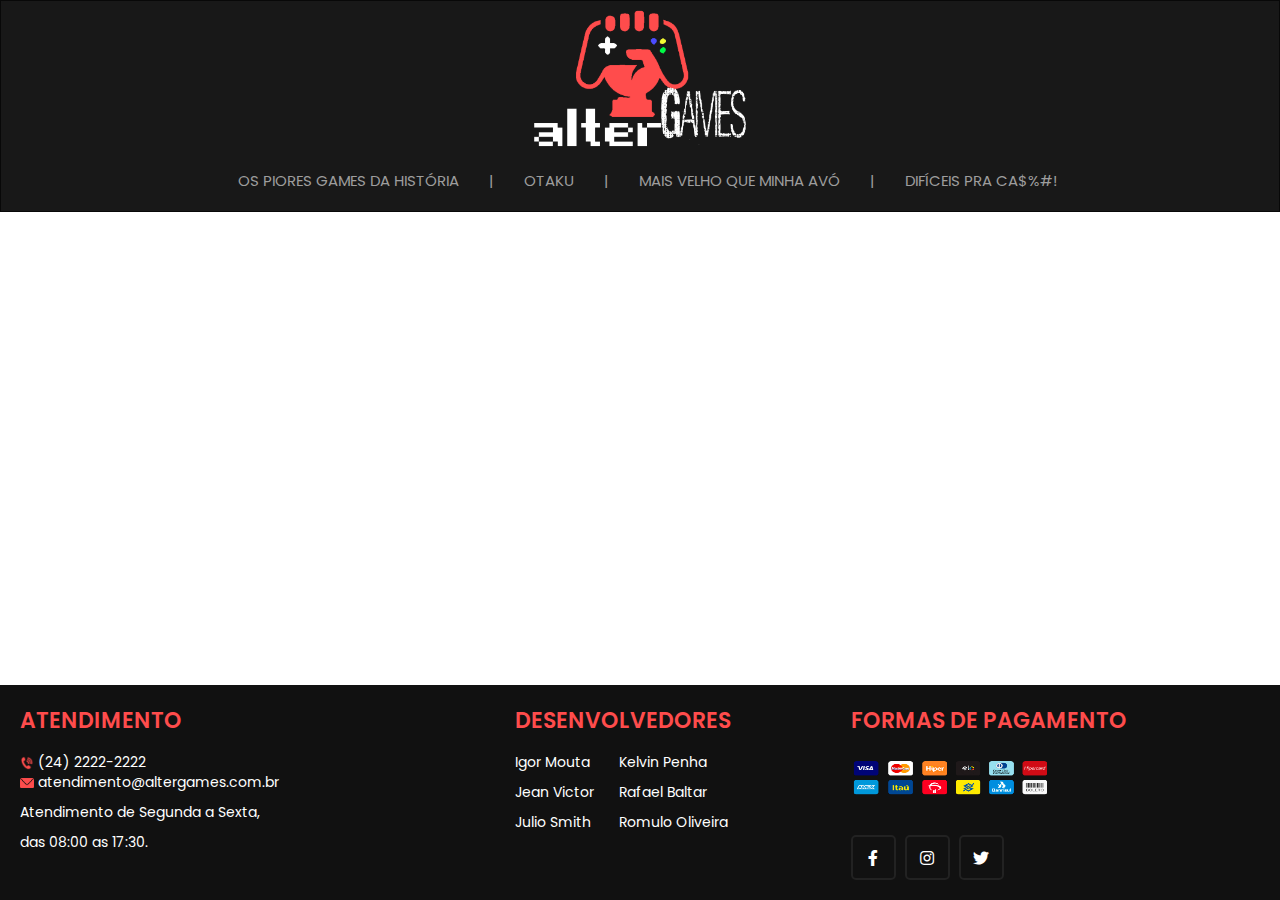
<file: FrontEndTrabalho/index.html>
<!DOCTYPE html>
<html>
<head>
    <meta charset="utf-8">
    <meta http-equiv=”content-type” content="text/html;" />
    <meta http-equiv="X-UA-Compatible" content="IE=edge,chrome=1">
    <meta name="keywords" content="tags, que, eu, quiser, usar, para, os, robos, do, google" />
    <title>AlterGames</title>
    <meta name="description" content="">
    <meta name="viewport" content="width=device-width, initial-scale=1">
    <link rel="stylesheet" href="https://maxcdn.bootstrapcdn.com/bootstrap/3.3.7/css/bootstrap.min.css" />
    <link rel="stylesheet" href="style.css">

    <!-- JAVASCRIPT E JQUERY -->
    <script src="https://code.jquery.com/jquery-3.2.1.slim.min.js"
        integrity="sha384-KJ3o2DKtIkvYIK3UENzmM7KCkRr/rE9/Qpg6aAZGJwFDMVNA/GpGFF93hXpG5KkN"
        crossorigin="anonymous"></script>
    <script src="https://cdnjs.cloudflare.com/ajax/libs/popper.js/1.11.0/umd/popper.min.js"
        integrity="sha384-b/U6ypiBEHpOf/4+1nzFpr53nxSS+GLCkfwBdFNTxtclqqenISfwAzpKaMNFNmj4"
        crossorigin="anonymous"></script>
    <script src="https://maxcdn.bootstrapcdn.com/bootstrap/4.0.0-beta/js/bootstrap.min.js"
        integrity="sha384-h0AbiXch4ZDo7tp9hKZ4TsHbi047NrKGLO3SEJAg45jXxnGIfYzk4Si90RDIqNm1"
        crossorigin="anonymous"></script>
</head>

<body>

    <!-- INÍCIO DO MENU SUPERIOR -->

    <header>
        <nav class="navbar navbar-inverse" style="color: white; background-color: #181818">
            <div class="container">
                <div class="navbar-header">
                    <button type="button" class="navbar-toggle" data-toggle="collapse" data-target="#links-menu">
                        <i class="material-icons">menu</i>
                    </button>
                </div>
                <div class="logoContainer">
                    <img src="./Header-and-Footer/ALTER.png" alt="Logo">
                </div>
                <div class="menu">
                    <nav id="links-menu" class="collapse navbar-collapse">
                        <ul class="nav navbar-nav navbar-right">
                            <li><a href="./pgdh.html">OS PIORES GAMES DA HISTÓRIA</a></li>
                            <li><a class="barra">|</a></li>
                            <li><a href="./otaku.html">OTAKU</a></li>
                            <li><a class="barra">|</a></li>
                            <li><a href="./retro.html">MAIS VELHO QUE MINHA AVÓ</a></li>
                            <li><a class="barra">|</a></li>
                            <li><a href="./dificil.html">DIFÍCEIS PRA CA$%#!</a></li>
                        </ul>
                    </nav>
                </div>
            </div>
        </nav>
    </header>

    <!-- FIM DO MENU SUPERIOR -->










    
    <!DOCTYPE html>
    <html lang="en" dir="ltr">

    <head>
        <meta charset="UTF-8">
        <link rel="stylesheet" href="style.css">
        <meta name="viewport" content="width=device-width, initial-scale=1.0">
        <link rel="stylesheet" href="https://cdnjs.cloudflare.com/ajax/libs/font-awesome/5.15.2/css/all.min.css" />
    </head>
    

    <body>
        <footer>
            <div class="content">
                <div class="left box">
                    <div class="upper">
                        <div class="topic">ATENDIMENTO</div>
                        <img src="./Header-and-Footer/telefone.png" height="14" width="14"> <span>(24) 2222-2222</span> <p>
                        <img src="./Header-and-Footer/email.png" height="10" width="14"> atendimento@altergames.com.br</p>
                        <p>Atendimento de Segunda a Sexta,</p>
                        <p>das 08:00 as 17:30.</p>
                    </div>

                </div>
                <div class="middle box">
                    <div class="topic">DESENVOLVEDORES</div>
                <div class="desenvolvedores">
                    <div class="desenvolvedores2">
                            <p>Igor Mouta</p>
                            <p>Jean Victor</p>
                            <p>Julio Smith</p>
                    </div>
                    <div class="desenvolvedores2">
                            <p>Kelvin Penha</p>
                            <p>Rafael Baltar</p>
                            <p>Romulo Oliveira</p>
                    </div>
                </div>
                </div>
                <div class="right box">
                    <div class="topic">FORMAS DE PAGAMENTO</div>
                    <img src="./Header-and-Footer/pagamento.png" height="53" width="200">
                  
                        <div class="media-icons">

                            <a href="https://www.facebook.com/lojaaltergames"><i class="fab fa-facebook-f"></i></a>
                            <a href="https://www.instagram.com/lojaaltergames"><i class="fab fa-instagram"></i></a>
                            <a href="https://twitter.com/lojaaltergames"><i class="fab fa-twitter"></i></a>
                    
                        </div>
                    </form>
                </div>
            </div>
            </div>
        </footer>
    </body>
    </html>
</body>
</html>
</file>
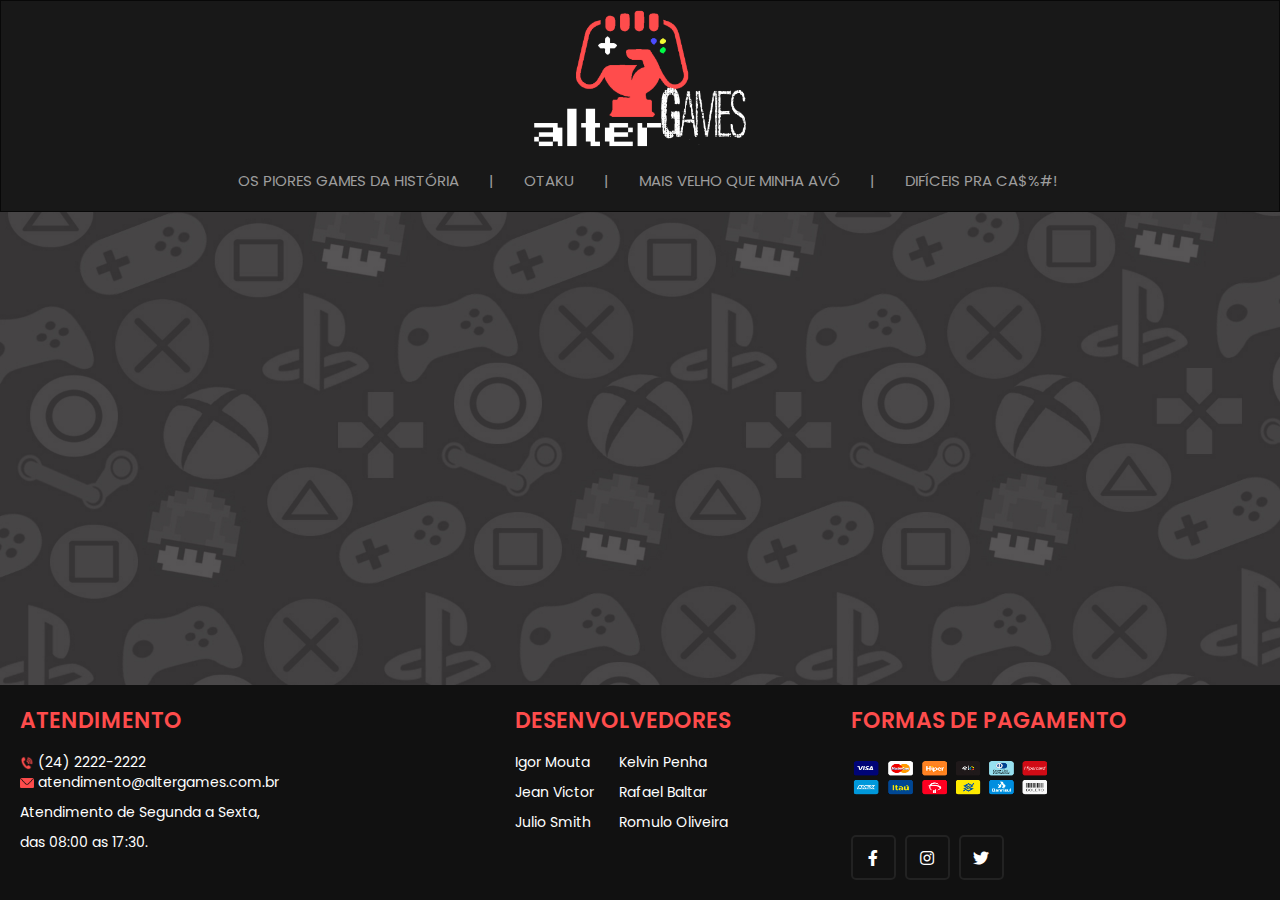
<file: FrontEndTrabalho/Header-and-Footer/index.html>
<!DOCTYPE html>
<html>
<head>
    <meta charset="utf-8">
    <meta http-equiv=”content-type” content="text/html;" />
    <meta http-equiv="X-UA-Compatible" content="IE=edge,chrome=1">
    <meta name="keywords" content="tags, que, eu, quiser, usar, para, os, robos, do, google" />
    <title>AlterGames</title>
    <meta name="description" content="">
    <meta name="viewport" content="width=device-width, initial-scale=1">
    <link rel="stylesheet" href="https://maxcdn.bootstrapcdn.com/bootstrap/3.3.7/css/bootstrap.min.css" />
    <link rel="stylesheet" href="style.css">

    <!-- JAVASCRIPT E JQUERY -->
    <script src="https://code.jquery.com/jquery-3.2.1.slim.min.js"
        integrity="sha384-KJ3o2DKtIkvYIK3UENzmM7KCkRr/rE9/Qpg6aAZGJwFDMVNA/GpGFF93hXpG5KkN"
        crossorigin="anonymous"></script>
    <script src="https://cdnjs.cloudflare.com/ajax/libs/popper.js/1.11.0/umd/popper.min.js"
        integrity="sha384-b/U6ypiBEHpOf/4+1nzFpr53nxSS+GLCkfwBdFNTxtclqqenISfwAzpKaMNFNmj4"
        crossorigin="anonymous"></script>
    <script src="https://maxcdn.bootstrapcdn.com/bootstrap/4.0.0-beta/js/bootstrap.min.js"
        integrity="sha384-h0AbiXch4ZDo7tp9hKZ4TsHbi047NrKGLO3SEJAg45jXxnGIfYzk4Si90RDIqNm1"
        crossorigin="anonymous"></script>
</head>

<body>

    <!-- INÍCIO DO MENU SUPERIOR -->

    <header>
        <nav class="navbar navbar-inverse" style="color: white; background-color: #181818">
            <div class="container">
                <div class="navbar-header">
                    <button type="button" class="navbar-toggle" data-toggle="collapse" data-target="#links-menu">
                        <i class="material-icons">menu</i>
                    </button>
                </div>
                <div class="logoContainer">
                    <img src="ALTER.png" alt="Logo">
                </div>
                <div class="menu">
                    <nav id="links-menu" class="collapse navbar-collapse">
                        <ul class="nav navbar-nav navbar-right">
                            <li><a href="#">OS PIORES GAMES DA HISTÓRIA</a></li>
                            <li><a class="barra">|</a></li>
                            <li><a href="#">OTAKU</a></li>
                            <li><a class="barra">|</a></li>
                            <li><a href="#">MAIS VELHO QUE MINHA AVÓ</a></li>
                            <li><a class="barra">|</a></li>
                            <li><a href="#">DIFÍCEIS PRA CA$%#!</a></li>
                        </ul>
                    </nav>
                </div>
            </div>
        </nav>
    </header>

    <!-- FIM DO MENU SUPERIOR -->

    <!DOCTYPE html>
    <html lang="en" dir="ltr">

    <head>
        <meta charset="UTF-8">
        <link rel="stylesheet" href="style.css">
        <meta name="viewport" content="width=device-width, initial-scale=1.0">
        <link rel="stylesheet" href="https://cdnjs.cloudflare.com/ajax/libs/font-awesome/5.15.2/css/all.min.css" />
    </head>

    <body>
        <footer>
            <div class="content">
                <div class="left box">
                    <div class="upper">
                        <div class="topic">ATENDIMENTO</div>
                        <img src="telefone.png" height="14" width="14"> <span>(24) 2222-2222</span> <p>
                        <img src="email.png" height="10" width="14"> atendimento@altergames.com.br</p>
                        <p>Atendimento de Segunda a Sexta,</p>
                        <p>das 08:00 as 17:30.</p>
                    </div>

                </div>
                <div class="middle box">
                    <div class="topic">DESENVOLVEDORES</div>
                <div class="desenvolvedores">
                    <div class="desenvolvedores2">
                            <p>Igor Mouta</p>
                            <p>Jean Victor</p>
                            <p>Julio Smith</p>
                    </div>
                    <div class="desenvolvedores2">
                            <p>Kelvin Penha</p>
                            <p>Rafael Baltar</p>
                            <p>Romulo Oliveira</p>
                    </div>
                </div>
                </div>
                <div class="right box">
                    <div class="topic">FORMAS DE PAGAMENTO</div>
                    <img src="pagamento.png" height="53" width="200">
                  
                        <div class="media-icons">

                            <a href="https://www.facebook.com/lojaaltergames"><i class="fab fa-facebook-f"></i></a>
                            <a href="https://www.instagram.com/lojaaltergames"><i class="fab fa-instagram"></i></a>
                            <a href="https://twitter.com/lojaaltergames"><i class="fab fa-twitter"></i></a>
                    
                        </div>
                    </form>
                </div>
            </div>
            </div>
        </footer>
    </body>
    </html>
</body>
</html>
</file>
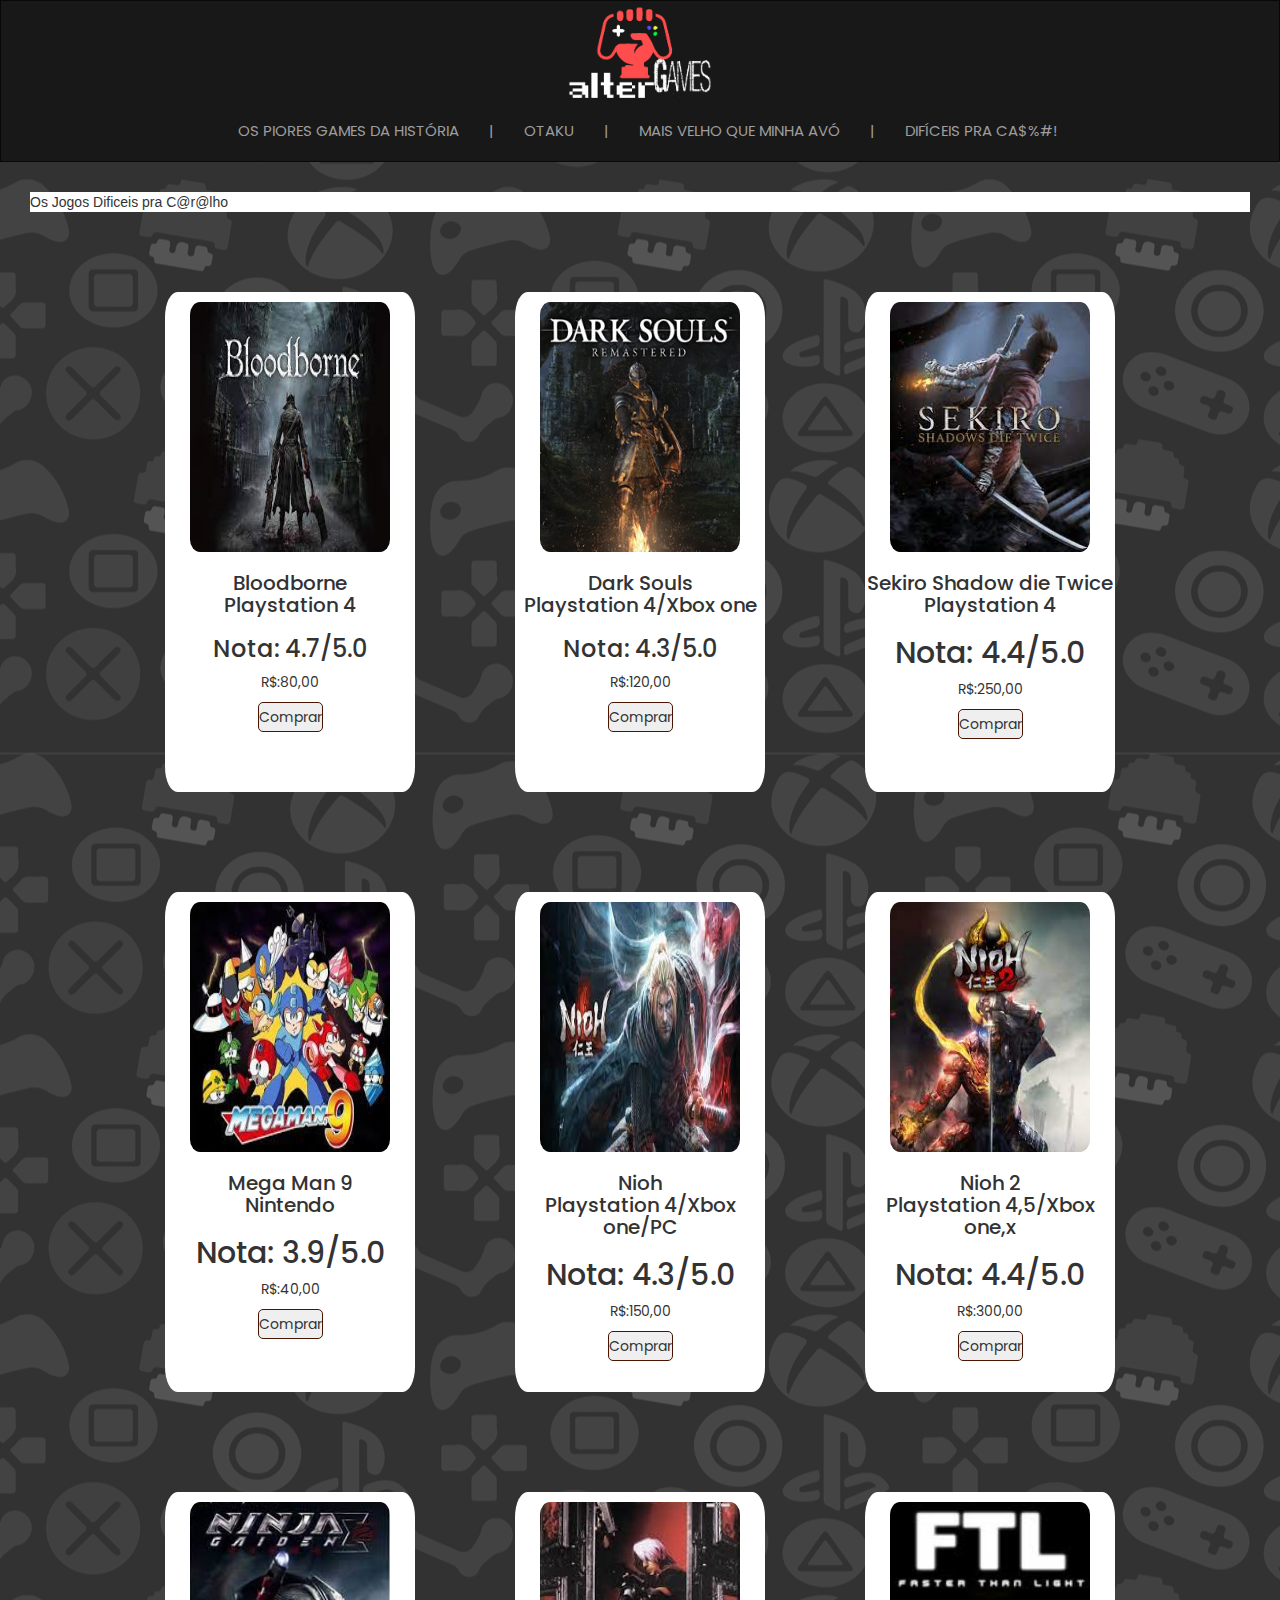
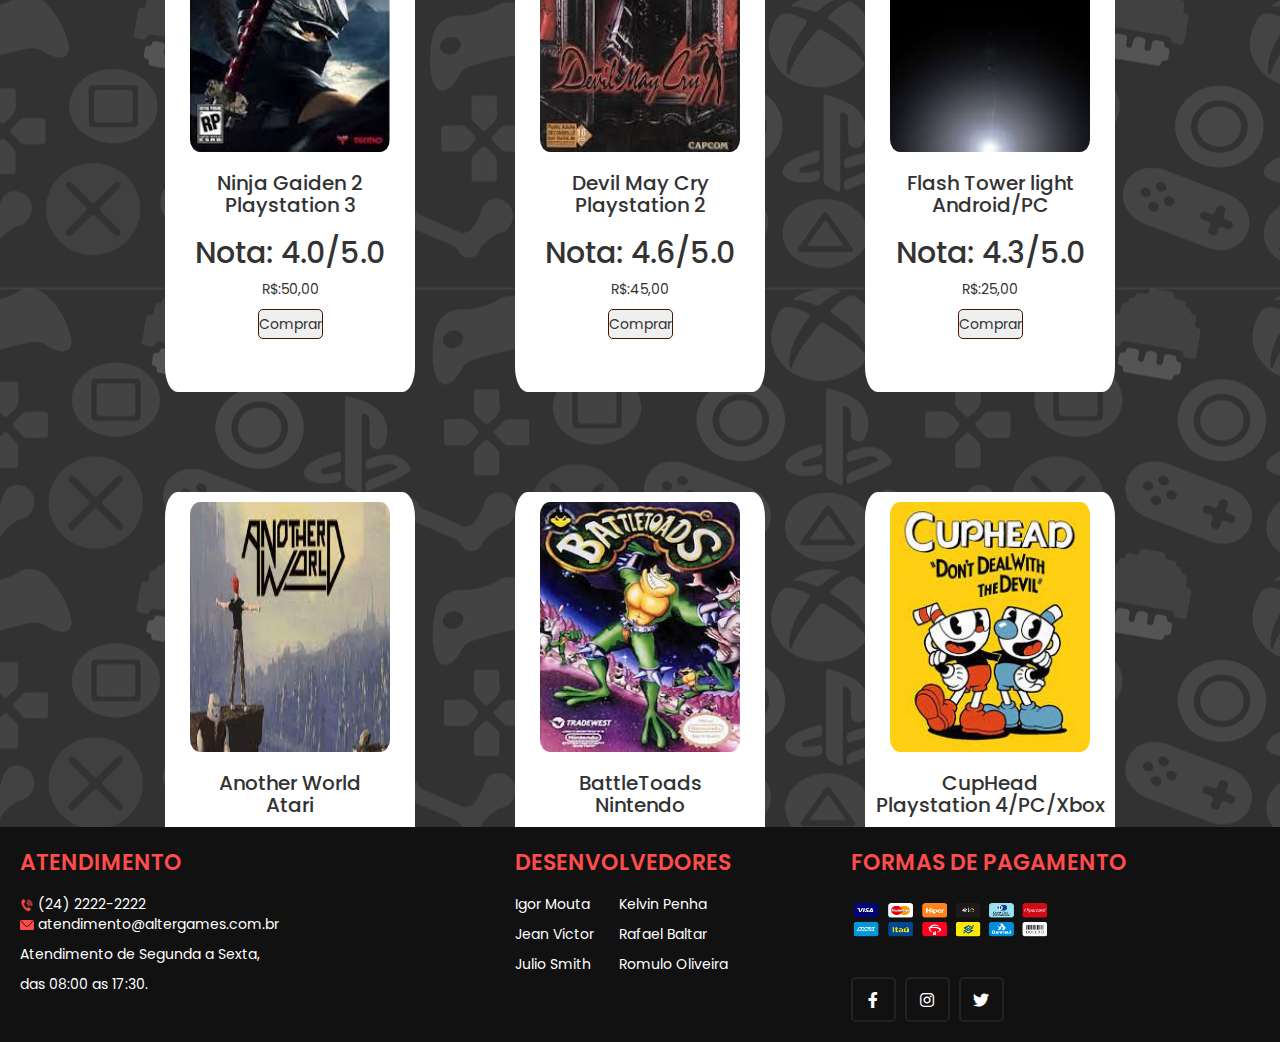
<file: FrontEndTrabalho/dificil.html>
<!DOCTYPE html>
<html lang="en">
<head>


    <link rel="stylesheet" href="dificil.css">
    <meta charset="UTF-8">
    <meta http-equiv="X-UA-Compatible" content="IE=edge,chrome=1">
    <meta name="viewport" content="width=device-width, initial-scale=1.0">
    <meta http-equiv=”content-type” content="text/html;" />
    <meta name="description" content="">
    <meta name="keywords" content="tags, que, eu, quiser, usar, para, os, robos, do, google" />
    <title>Jogos Dificeis</title>
    <link rel="stylesheet" href="https://maxcdn.bootstrapcdn.com/bootstrap/3.3.7/css/bootstrap.min.css" />
    <link rel="stylesheet" href="style.css">


     <!-- JAVASCRIPT E JQUERY -->
     <script src="https://code.jquery.com/jquery-3.2.1.slim.min.js"
     integrity="sha384-KJ3o2DKtIkvYIK3UENzmM7KCkRr/rE9/Qpg6aAZGJwFDMVNA/GpGFF93hXpG5KkN"
     crossorigin="anonymous"></script>
 <script src="https://cdnjs.cloudflare.com/ajax/libs/popper.js/1.11.0/umd/popper.min.js"
     integrity="sha384-b/U6ypiBEHpOf/4+1nzFpr53nxSS+GLCkfwBdFNTxtclqqenISfwAzpKaMNFNmj4"
     crossorigin="anonymous"></script>
 <script src="https://maxcdn.bootstrapcdn.com/bootstrap/4.0.0-beta/js/bootstrap.min.js"
     integrity="sha384-h0AbiXch4ZDo7tp9hKZ4TsHbi047NrKGLO3SEJAg45jXxnGIfYzk4Si90RDIqNm1"
     crossorigin="anonymous"></script>

    <!--boot css-->
    <!-- <link href="https://cdn.jsdelivr.net/npm/bootstrap@5.1.3/dist/css/bootstrap.min.css" rel="stylesheet"
        integrity="sha384-1BmE4kWBq78iYhFldvKuhfTAU6auU8tT94WrHftjDbrCEXSU1oBoqyl2QvZ6jIW3" crossorigin="anonymous"> -->
    <!--boot js-->
    <script src="https://cdn.jsdelivr.net/npm/bootstrap@5.1.3/dist/js/bootstrap.bundle.min.js"
        integrity="sha384-ka7Sk0Gln4gmtz2MlQnikT1wXgYsOg+OMhuP+IlRH9sENBO0LRn5q+8nbTov4+1p" crossorigin="anonymous">
    </script>
    <script src="https://cdn.jsdelivr.net/npm/@popperjs/core@2.10.2/dist/umd/popper.min.js"
        integrity="sha384-7+zCNj/IqJ95wo16oMtfsKbZ9ccEh31eOz1HGyDuCQ6wgnyJNSYdrPa03rtR1zdB" crossorigin="anonymous">
    </script>
    <script src="https://cdn.jsdelivr.net/npm/bootstrap@5.1.3/dist/js/bootstrap.min.js"
        integrity="sha384-QJHtvGhmr9XOIpI6YVutG+2QOK9T+ZnN4kzFN1RtK3zEFEIsxhlmWl5/YESvpZ13" crossorigin="anonymous">
    </script>
</head>
<body>

  <!-- INÍCIO DO MENU SUPERIOR -->

  <header>
    <nav class="navbar navbar-inverse" style="color: white; background-color: #181818">
        <div class="container">
            <div class="navbar-header">
                <button type="button" class="navbar-toggle" data-toggle="collapse" data-target="#links-menu">
                    <i class="material-icons">menu</i>
                </button>
            </div>
            <div class="logoContainer">
              <a href="PgInicial.html"><img src="./Header-and-Footer/ALTER.png" alt="Logo"></a>
            </div>
            <div class="menu">
                <nav id="links-menu" class="collapse navbar-collapse">
                    <ul class="nav navbar-nav navbar-right">
                      <li><a href="./pgdh.html">OS PIORES GAMES DA HISTÓRIA</a></li>
                      <li><a class="barra">|</a></li>
                      <li><a href="./otaku.html">OTAKU</a></li>
                      <li><a class="barra">|</a></li>
                      <li><a href="./retro.html">MAIS VELHO QUE MINHA AVÓ</a></li>
                      <li><a class="barra">|</a></li>
                      <li><a href="./dificil.html">DIFÍCEIS PRA CA$%#!</a></li>
                    </ul>
                </nav>
            </div>
        </div>
    </nav>
</header>

    <div id="titulo">Os Jogos Dificeis pra C@r@lho</div>
    <div class="container">
       <div class="back">   
        <img src="./Dificil/capa Bloodborne.jfif" alt="" width="200px" height="250px"/>
       <h2 class="nomes">Bloodborne<br>Playstation 4</h2>
       <h3>Nota: 4.7/5.0</h3>
     <div class="precos"><p class="preco">R$:80,00</p></div>
       <div class="botaos"><button type="button" class="botao">Comprar</button></div>      </div>
      <div class="back">
        <img src="./Dificil/capa DarkSouls.jpg" alt="" width="200px" height="250px"/>
        <h2 class="nomes">Dark Souls<br>Playstation 4/Xbox one</h2>
        <h3>Nota: 4.3/5.0</h3>
        <div class="precos"><p class="preco">R$:120,00</p></div>
        <div class="botaos"><button type="button" class="botao">Comprar</button></div>      </div>
      <div class="back">
        <img src="./Dificil/capa Sekiro.jfif" alt="" width="200px" height="250px"/>
        <h2 class="nomes">Sekiro Shadow die Twice<br>Playstation 4</h2>
        <h2>Nota: 4.4/5.0</h2>
        <div class="precos"><p class="preco">R$:250,00</p></div>
        <div class="botaos"><button type="button" class="botao">Comprar</button></div>      </div>
      <div class="back">
        <img src="./Dificil/capa MegaMan9.jfif" alt="" width="200px" height="250px"/>
        <h2 class="nomes">Mega Man 9<br>Nintendo</h2>
        <h2>Nota: 3.9/5.0</h2>
        <div class="precos"><p class="preco">R$:40,00</p></div>
        <div class="botaos"><button type="button" class="botao">Comprar</button></div>      </div>
      <div class="back">
        <img src="./Dificil/capa Nioh.jfif" alt="" width="200px" height="250px"/>
        <h2 class="nomes">Nioh<br>Playstation 4/Xbox one/PC</h2>
        <h2>Nota: 4.3/5.0</h2>
        <div class="precos"><p class="preco">R$:150,00</p></div>
        <div class="botaos"><button type="button" class="botao">Comprar</button></div>      </div>
      <div class="back">
        <img src="./Dificil/capa Nioh2.jfif" alt="" width="200px" height="250px"/>
        <h2 class="nomes">Nioh 2<br>Playstation 4,5/Xbox one,x</h2>
        <h2>Nota: 4.4/5.0</h2>
        <div class="precos"><p class="preco">R$:300,00</p></div>
        <div class="botaos"><button type="button" class="botao">Comprar</button></div>      </div>
      <div class="back">
        <img src="./Dificil/capa NinjaGaiden2.jfif" alt="" width="200px" height="250px"/>
        <h2 class="nomes">Ninja Gaiden 2<br>Playstation 3</h2>
        <h2>Nota: 4.0/5.0</h2>
        <div class="precos"><p class="preco">R$:50,00</p></div>
        <div class="botaos"><button type="button" class="botao">Comprar</button></div>      </div>
      <div class="back">
        <img src="./Dificil/capa DevilMayCry.jfif" alt="" width="200px" height="250px"/>
        <h2 class="nomes">Devil May Cry<br>Playstation 2</h2>
        <h2>Nota: 4.6/5.0</h2>
        <div class="precos"><p class="preco">R$:45,00</p></div>
        <div class="botaos"><button type="button" class="botao">Comprar</button></div>      </div>
      <div class="back">
        <img src="./Dificil/capa FTL.jfif" alt="" width="200px" height="250px"/>
        <h2 class="nomes">Flash Tower light<br>Android/PC</h2>
        <h2>Nota: 4.3/5.0</h2>
        <div class="precos"><p class="preco">R$:25,00</p></div>
        <div class="botaos"><button type="button" class="botao">Comprar</button></div>      </div>
      <div class="back">
        <img src="./Dificil/capa AnotherWorld.jfif" alt="" width="200px" height="250px"/>
        <h2 class="nomes">Another World<br>Atari</h2>
        <h2>Nota: 3.7/5.0</h2>
        <div class="precos"><p class="preco">R$:35,00</p></div>
        <div class="botaos"><button type="button" class="botao">Comprar</button></div>      </div>
      <div class="back">
        <img src="./Dificil/capa BattleToads.jfif" alt="" width="200px" height="250px"/>
        <h2 class="nomes">BattleToads<br>Nintendo</h2>
        <h2>Nota: 3.9/5.0</h2>
        <div class="precos"><p class="preco">R$:50,00</p></div>
        <div class="botaos"><button type="button" class="botao">Comprar</button></div>      </div>
      <div class="back">
        <img src="./Dificil/capa CupHead.jfif" alt="" width="200px" height="250px"/>
        <h2 class="nomes">CupHead<br>Playstation 4/PC/Xbox</h2>
        <h2>Nota: 4.7/5.0</h2>
        <div class="precos"><p class="preco">R$:80,00</p></div>
        <div class="botaos"><button type="button" class="botao">Comprar</button></div>
      </div>

    </div>

     <!-- FIM DO MENU SUPERIOR -->

     <!DOCTYPE html>
     <html lang="en" dir="ltr">
 
     <head>
         <meta charset="UTF-8">
         <link rel="stylesheet" href="style.css">
         <meta name="viewport" content="width=device-width, initial-scale=1.0">
         <link rel="stylesheet" href="https://cdnjs.cloudflare.com/ajax/libs/font-awesome/5.15.2/css/all.min.css" />
     </head>
 
     <body>
         <footer>
             <div class="content">
                 <div class="left box">
                     <div class="upper">
                         <div class="topic">ATENDIMENTO</div>
                         <img src="./Header-and-Footer/telefone.png" height="14" width="14"> <span>(24) 2222-2222</span> <p>
                         <img src="./Header-and-Footer/email.png" height="10" width="14"> atendimento@altergames.com.br</p>
                         <p>Atendimento de Segunda a Sexta,</p>
                         <p>das 08:00 as 17:30.</p>
                     </div>
 
                 </div>
                 <div class="middle box">
                     <div class="topic">DESENVOLVEDORES</div>
                 <div class="desenvolvedores">
                     <div class="desenvolvedores2">
                             <p>Igor Mouta</p>
                             <p>Jean Victor</p>
                             <p>Julio Smith</p>
                     </div>
                     <div class="desenvolvedores2">
                             <p>Kelvin Penha</p>
                             <p>Rafael Baltar</p>
                             <p>Romulo Oliveira</p>
                     </div>
                 </div>
                 </div>
                 <div class="right box">
                     <div class="topic">FORMAS DE PAGAMENTO</div>
                     <img src="./Header-and-Footer/pagamento.png" height="53" width="200">
                   
                         <div class="media-icons">
 
                             <a href="https://www.facebook.com/lojaaltergames"><i class="fab fa-facebook-f"></i></a>
                             <a href="https://www.instagram.com/lojaaltergames"><i class="fab fa-instagram"></i></a>
                             <a href="https://twitter.com/lojaaltergames"><i class="fab fa-twitter"></i></a>
                     
                         </div>
                     </form>
                 </div>
             </div>
             </div>
             
         </footer>
     </body>
     </html>

</body>
</html>
</file>
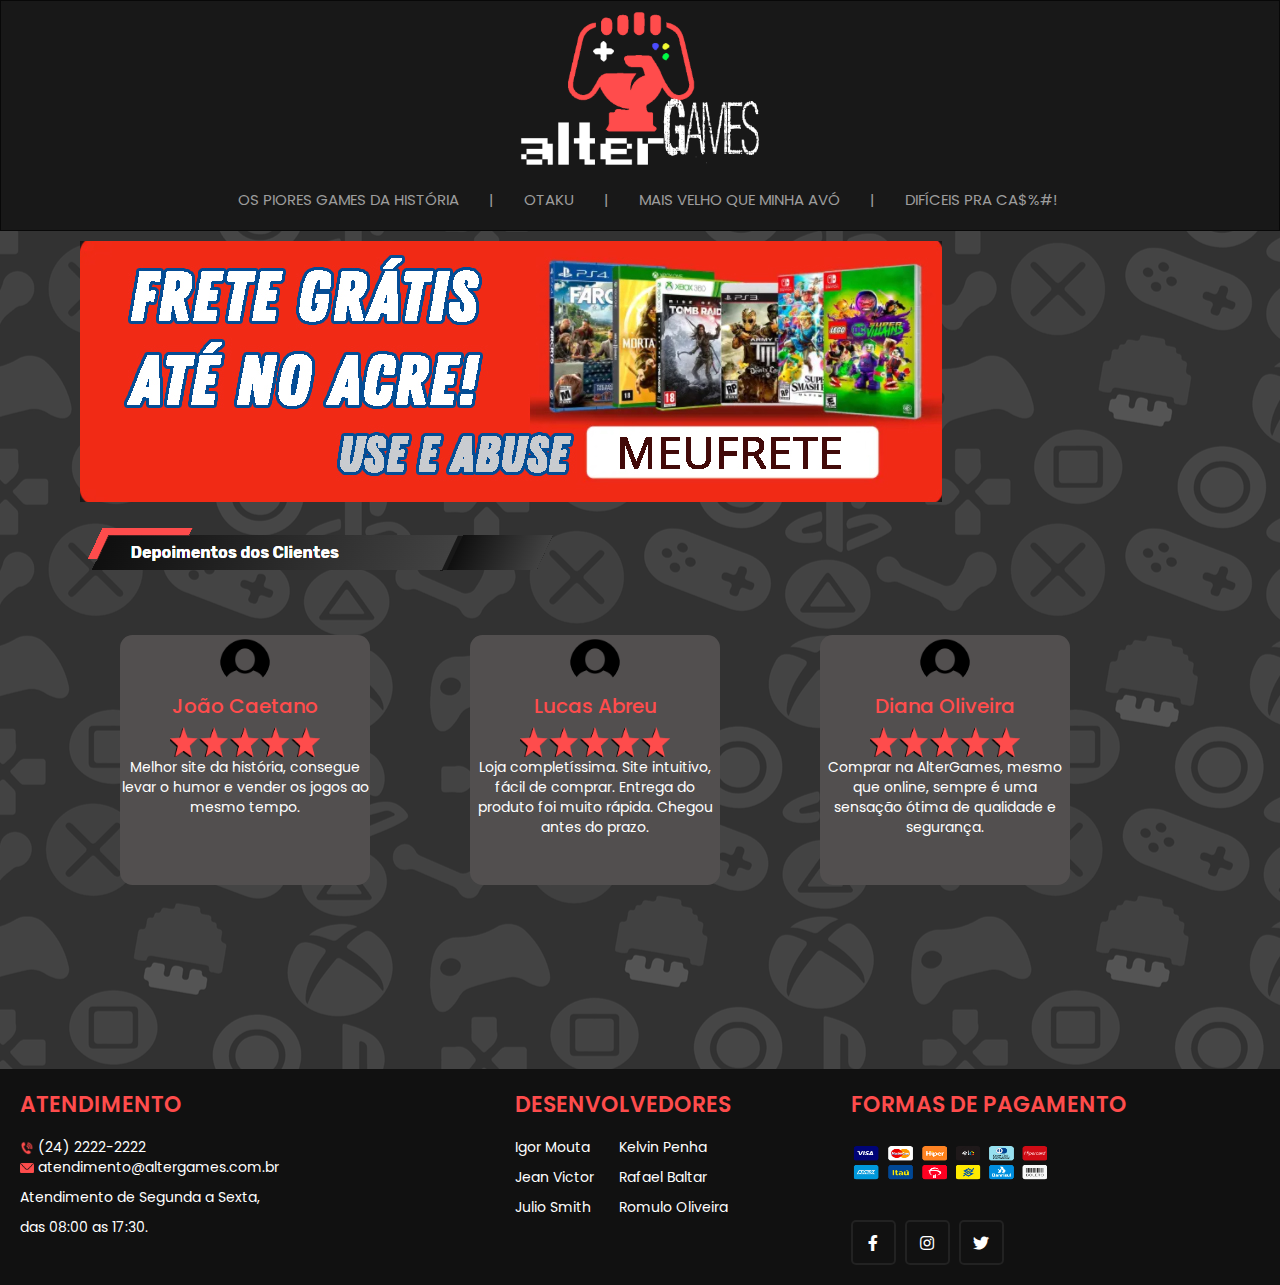
<file: FrontEndTrabalho/PgInicial.html>
<!DOCTYPE html>
<html lang="en">
<head>
    <meta charset="UTF-8">
    <meta http-equiv=”content-type” content="text/html;" />
    <meta http-equiv="X-UA-Compatible" content="IE=edge">
    <meta http-equiv="X-UA-Compatible" content="IE=edge,chrome=1">
    <meta name="keywords" content="tags, que, eu, quiser, usar, para, os, robos, do, google" />
    <title>AlterGames - Os Games mais bizarros estão aqui!</title>
    <meta name="description" content="">
    <meta name="viewport" content="width=device-width, initial-scale=1">
    <link rel="stylesheet" href="https://maxcdn.bootstrapcdn.com/bootstrap/3.3.7/css/bootstrap.min.css" />
    <link rel="stylesheet" href="style.css">

     <!-- JAVASCRIPT E JQUERY -->
     <script src="https://code.jquery.com/jquery-3.2.1.slim.min.js"
     integrity="sha384-KJ3o2DKtIkvYIK3UENzmM7KCkRr/rE9/Qpg6aAZGJwFDMVNA/GpGFF93hXpG5KkN"
     crossorigin="anonymous"></script>
 <script src="https://cdnjs.cloudflare.com/ajax/libs/popper.js/1.11.0/umd/popper.min.js"
     integrity="sha384-b/U6ypiBEHpOf/4+1nzFpr53nxSS+GLCkfwBdFNTxtclqqenISfwAzpKaMNFNmj4"
     crossorigin="anonymous"></script>
 <script src="https://maxcdn.bootstrapcdn.com/bootstrap/4.0.0-beta/js/bootstrap.min.js"
     integrity="sha384-h0AbiXch4ZDo7tp9hKZ4TsHbi047NrKGLO3SEJAg45jXxnGIfYzk4Si90RDIqNm1"
     crossorigin="anonymous"></script>

    <!-- Link CSS -->
    <link rel="stylesheet" href="PgInicial.css">
    <!-- Link Fonte -->
    <link rel="preconnect" href="https://fonts.googleapis.com">
    <link rel="preconnect" href="https://fonts.gstatic.com" crossorigin>
    <link href="https://fonts.googleapis.com/css2?family=Bebas+Neue&family=Zen+Antique+Soft&display=swap"
        rel="stylesheet">
    <!-- Link Bootstrap CSS -->
    <!-- <link href="https://cdn.jsdelivr.net/npm/bootstrap@5.1.3/dist/css/bootstrap.min.css" rel="stylesheet"
        integrity="sha384-1BmE4kWBq78iYhFldvKuhfTAU6auU8tT94WrHftjDbrCEXSU1oBoqyl2QvZ6jIW3" crossorigin="anonymous"> -->
    <!-- Link Bootstrap JV -->
    <script src="https://cdn.jsdelivr.net/npm/bootstrap@5.1.3/dist/js/bootstrap.bundle.min.js"
        integrity="sha384-ka7Sk0Gln4gmtz2MlQnikT1wXgYsOg+OMhuP+IlRH9sENBO0LRn5q+8nbTov4+1p"
        crossorigin="anonymous"></script>
    <script src="https://cdn.jsdelivr.net/npm/@popperjs/core@2.10.2/dist/umd/popper.min.js"
        integrity="sha384-7+zCNj/IqJ95wo16oMtfsKbZ9ccEh31eOz1HGyDuCQ6wgnyJNSYdrPa03rtR1zdB"
        crossorigin="anonymous"></script>
    <script src="https://cdn.jsdelivr.net/npm/bootstrap@5.1.3/dist/js/bootstrap.min.js"
        integrity="sha384-QJHtvGhmr9XOIpI6YVutG+2QOK9T+ZnN4kzFN1RtK3zEFEIsxhlmWl5/YESvpZ13"
        crossorigin="anonymous"></script>




    </head>
<body>
     <!-- INÍCIO DO MENU SUPERIOR -->
    <header>
        <nav class="navbar navbar-inverse" style="color: white; background-color: #181818">
            <div class="container1">
                <div class="navbar-header">
                    <button type="button" class="navbar-toggle" data-toggle="collapse" data-target="#links-menu">
                        <i class="material-icons">menu</i>
                    </button>
                </div>
                <div class="logoContainer">
                    <img src="./Header-and-Footer/ALTER.png" alt="Logo">
                </div>
                </div>
                <div class="menu">
                    <nav id="links-menu" class="collapse navbar-collapse">
                        <ul class="nav navbar-nav navbar-right" >
                            <li><a href="./pgdh.html">OS PIORES GAMES DA HISTÓRIA</a></li>
                            <li><a class="barra">|</a></li>
                            <li><a href="./otaku.html">OTAKU</a></li>
                            <li><a class="barra">|</a></li>
                            <li><a href="./retro.html">MAIS VELHO QUE MINHA AVÓ</a></li>
                            <li><a class="barra">|</a></li>
                            <li><a href="./dificil.html">DIFÍCEIS PRA CA$%#!</a></li>
                        </ul>
                    </nav>
                </div>
            </div>
        </nav>
    
    
    <div class="container">
        <div class="FreteGratis">
            <img src="./PgInicial/Img/freteGratis.jpg"  class="img-responsive" alt="O Frete é grátis">
            <!-- <img src="./PgInicial/Img/freteGratis.jpg" class="ImgFreteGratis"widtch="431" height="130"> -->

        </div>
        <img src="./PgInicial/Img/DEPOIMENTO.png" class="img-responsive" alt="Depoimentos">

        <div class="depoimento">
            <div class="comentario">
                <img src="./PgInicial/Img/usuario.png" class="ImgUsuario" alt="Usuario">
                <h6>João Caetano</h6>
                <img src="./PgInicial/Img/5Estrelas.png" class="Img5Estrela" alt="Estrelas">
                <p>Melhor site da história, consegue levar o humor e vender os jogos ao mesmo tempo.</p>

            </div>
            <div class="comentario">
                <img src="./PgInicial/Img/usuario.png" class="ImgUsuario" alt="Usuario">
                <h6>Lucas Abreu</h6>
                <img src="./PgInicial/Img/5Estrelas.png" class="Img5Estrela" alt="Estrelas">
                <p>Loja completíssima. Site intuitivo, fácil de comprar. Entrega do produto foi muito rápida. Chegou
                    antes do prazo.</p>

            </div>
            <div class="comentario">
                <img src="./PgInicial/Img/usuario.png" class="ImgUsuario" alt="Usuario">
                <h6>Diana Oliveira</h6>
                <img src="./PgInicial/Img/5Estrelas.png" class="Img5Estrela" alt="Estrelas">
                <p>Comprar na AlterGames, mesmo que online, sempre é uma sensação ótima de qualidade e segurança.
                </p>

            </div>
        </div>

    </div>
        <meta charset="UTF-8">
        <link rel="stylesheet" href="style.css">
        <meta name="viewport" content="width=device-width, initial-scale=1.0">
        <link rel="stylesheet" href="https://cdnjs.cloudflare.com/ajax/libs/font-awesome/5.15.2/css/all.min.css" />

        <footer>
            <div class="content">
                <div class="left box">
                    <div class="upper">
                        <div class="topic">ATENDIMENTO</div>
                        <img src="./Header-and-Footer/telefone.png" height="14" width="14"> <span>(24) 2222-2222</span> <p>
                        <img src="./Header-and-Footer/email.png" height="10" width="14"> atendimento@altergames.com.br</p>
                        <p>Atendimento de Segunda a Sexta,</p>
                        <p>das 08:00 as 17:30.</p>
                    </div>

                </div>
                <div class="middle box">
                    <div class="topic">DESENVOLVEDORES</div>
                <div class="desenvolvedores">
                    <div class="desenvolvedores2">
                            <p>Igor Mouta</p>
                            <p>Jean Victor</p>
                            <p>Julio Smith</p>
                    </div>
                    <div class="desenvolvedores2">
                            <p>Kelvin Penha</p>
                            <p>Rafael Baltar</p>
                            <p>Romulo Oliveira</p>
                    </div>
                </div>
                </div>
                <div class="right box">
                    <div class="topic">FORMAS DE PAGAMENTO</div>
                    <img src="./Header-and-Footer/pagamento.png" height="53" width="200">
                  
                        <div class="media-icons">

                            <a href="https://www.facebook.com/lojaaltergames"><i class="fab fa-facebook-f"></i></a>
                            <a href="https://www.instagram.com/lojaaltergames"><i class="fab fa-instagram"></i></a>
                            <a href="https://twitter.com/lojaaltergames"><i class="fab fa-twitter"></i></a>
                    
                        </div>
                    </form>
                </div>
            </div>
            </div>
        </footer>

</body>

</html>
</file>
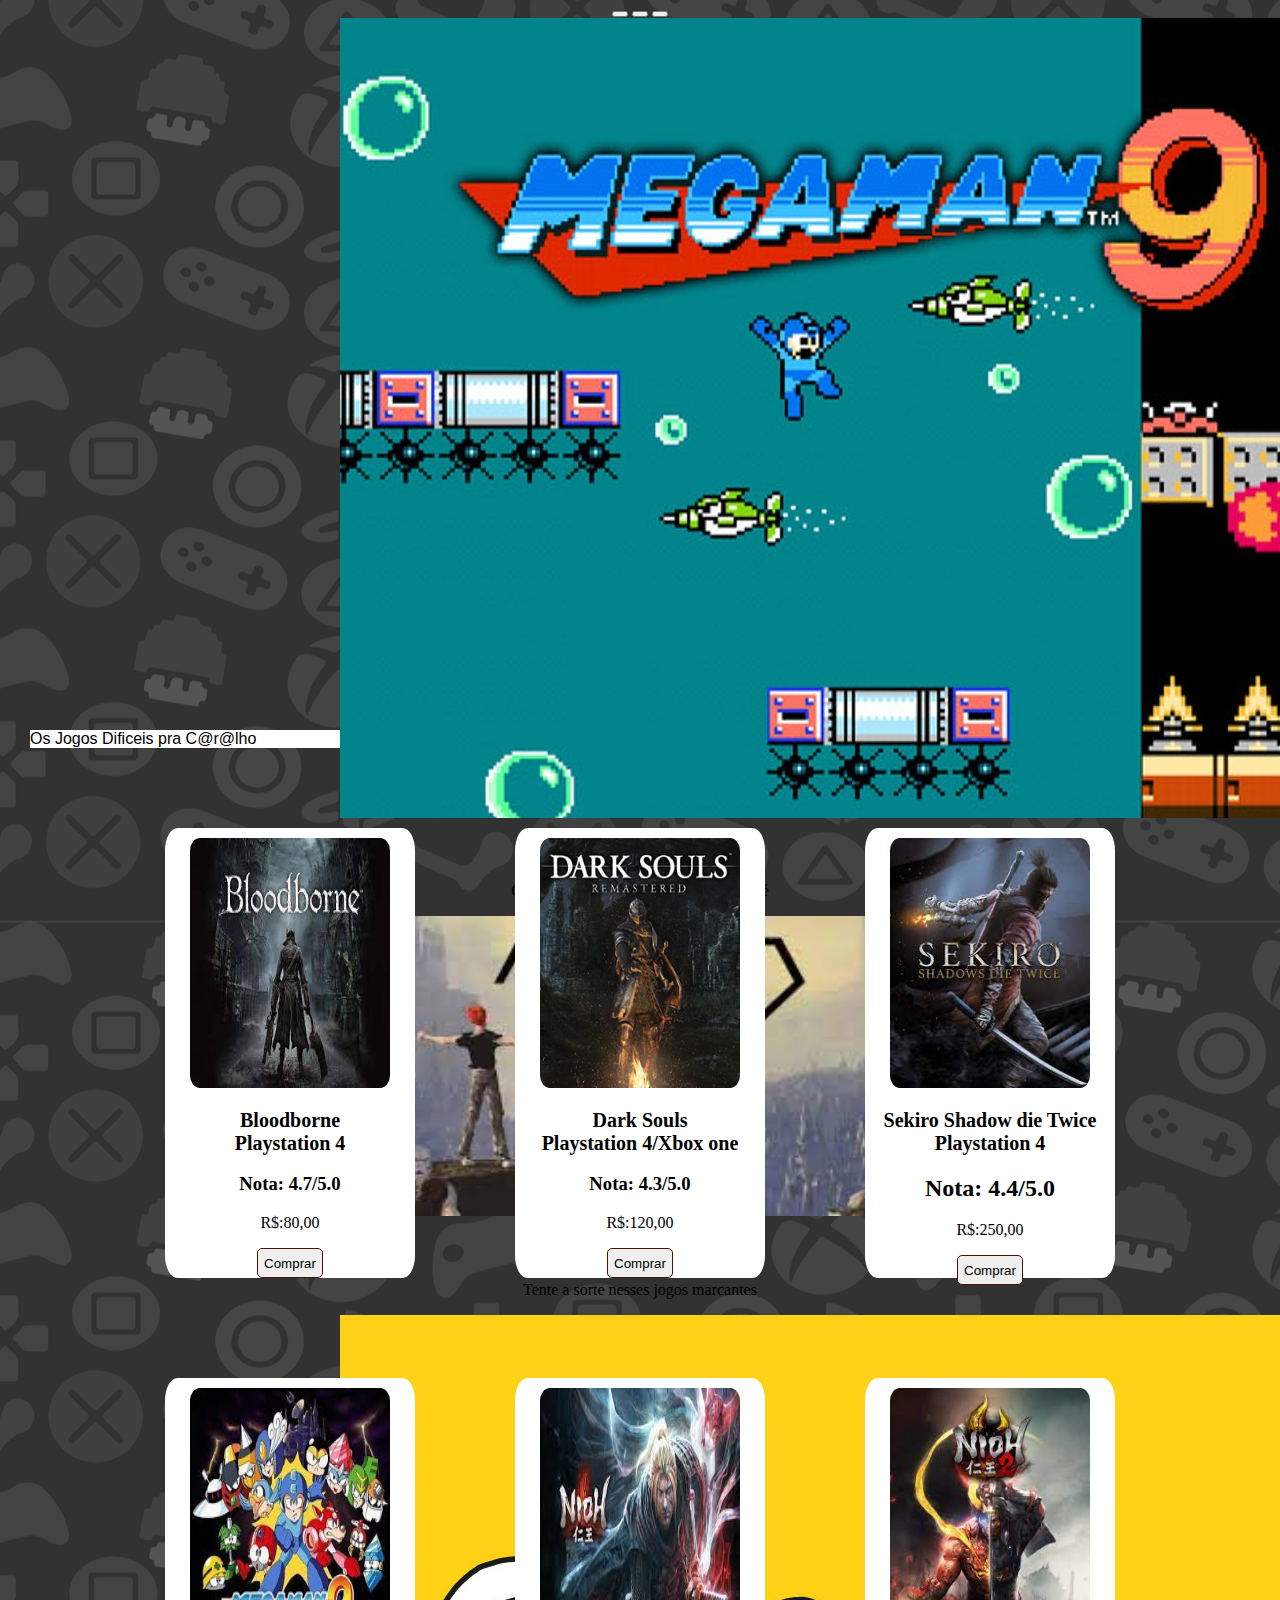
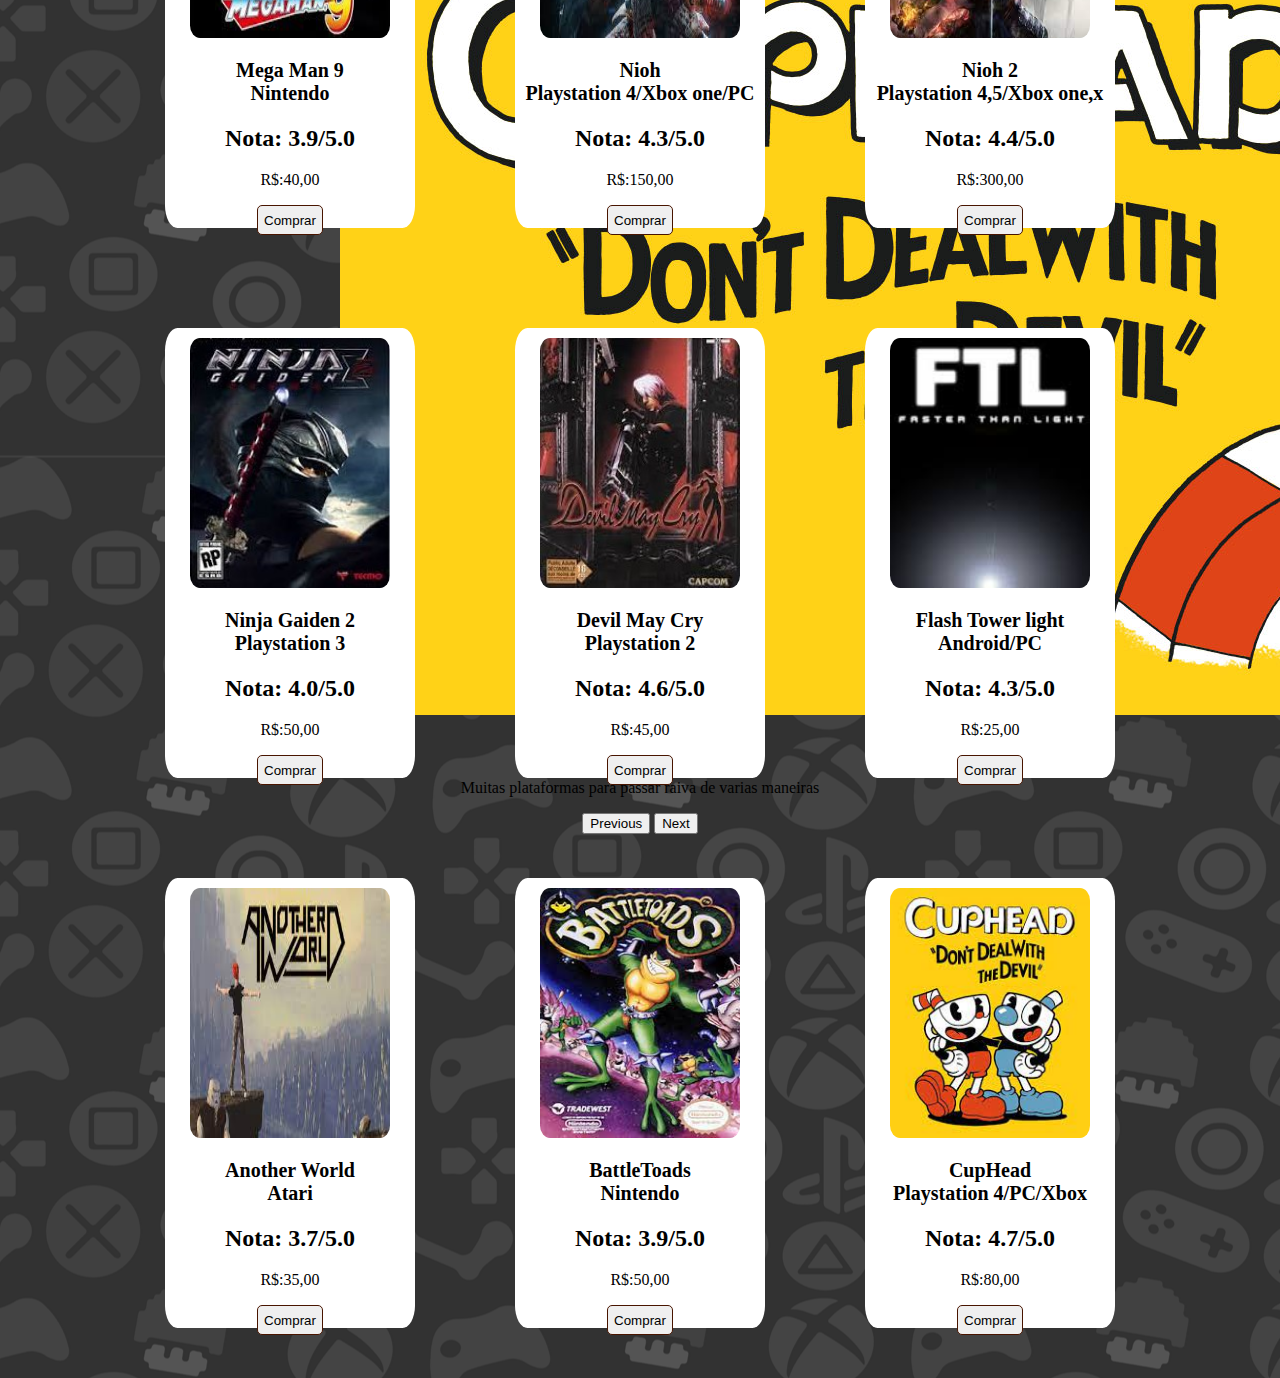
<file: FrontEndTrabalho/Dificil/dificil.html>
<!DOCTYPE html>
<html lang="en">
<head>
    <link rel="stylesheet" href="dificil.css">
    <meta charset="UTF-8">
    <meta http-equiv="X-UA-Compatible" content="IE=edge">
    <meta name="viewport" content="width=device-width, initial-scale=1.0">
    <title>Jogos Dificeis</title>
    <!--boot css-->
    <link href="https://cdn.jsdelivr.net/npm/bootstrap@5.1.3/dist/css/bootstrap.min.css" rel="stylesheet"
        integrity="sha384-1BmE4kWBq78iYhFldvKuhfTAU6auU8tT94WrHftjDbrCEXSU1oBoqyl2QvZ6jIW3" crossorigin="anonymous">
    <!--boot js-->
    <script src="https://cdn.jsdelivr.net/npm/bootstrap@5.1.3/dist/js/bootstrap.bundle.min.js"
        integrity="sha384-ka7Sk0Gln4gmtz2MlQnikT1wXgYsOg+OMhuP+IlRH9sENBO0LRn5q+8nbTov4+1p" crossorigin="anonymous">
    </script>
    <script src="https://cdn.jsdelivr.net/npm/@popperjs/core@2.10.2/dist/umd/popper.min.js"
        integrity="sha384-7+zCNj/IqJ95wo16oMtfsKbZ9ccEh31eOz1HGyDuCQ6wgnyJNSYdrPa03rtR1zdB" crossorigin="anonymous">
    </script>
    <script src="https://cdn.jsdelivr.net/npm/bootstrap@5.1.3/dist/js/bootstrap.min.js"
        integrity="sha384-QJHtvGhmr9XOIpI6YVutG+2QOK9T+ZnN4kzFN1RtK3zEFEIsxhlmWl5/YESvpZ13" crossorigin="anonymous">
    </script>
</head>
<body>
  <div class="container">
    <div class="carousel">
  <div id="carouselExampleCaptions" class="carousel slide" data-bs-ride="carousel">
    <div class="carousel-indicators">
      <button type="button" data-bs-target="#carouselExampleCaptions" data-bs-slide-to="0" class="active" aria-current="true" aria-label="Slide 1"></button>
      <button type="button" data-bs-target="#carouselExampleCaptions" data-bs-slide-to="1" aria-label="Slide 2"></button>
      <button type="button" data-bs-target="#carouselExampleCaptions" data-bs-slide-to="2" aria-label="Slide 3"></button>
    </div>
    <div class="carousel-inner">
      <div class="carousel-item active">
        <img src="caroceu megaman 9.jpg" class="d-block w-100" alt="...">
        <div class="carousel-caption d-none d-md-block">
          <h5>Jogos Marcantes!</h5>
          <p>Os jogos que te deixam de cabelo em pé </p>
        </div>
      </div>
      <div class="carousel-item">
        <img src="capa AnotherWorld.jfif" class="d-block w-100" alt="..."height="300px" width="600px">
        <div class="carousel-caption d-none d-md-block">
          <h5>Você pode se arrepender</h5>
          <p>Tente a sorte nesses jogos marcantes</p>
        </div>
      </div>
      <div class="carousel-item">
        <img src="carroceu cuphead.jpg" class="d-block w-100" alt="...">
        <div class="carousel-caption d-none d-md-block">
          <h5>Esse caminho não possui volta</h5>
          <p>Muitas plataformas para passar raiva de varias maneiras </p>
        </div>
      </div>
    </div>
    <button class="carousel-control-prev" type="button" data-bs-target="#carouselExampleCaptions" data-bs-slide="prev">
      <span class="carousel-control-prev-icon" aria-hidden="true"></span>
      <span class="visually-hidden">Previous</span>
    </button>
    <button class="carousel-control-next" type="button" data-bs-target="#carouselExampleCaptions" data-bs-slide="next">
      <span class="carousel-control-next-icon" aria-hidden="true"></span>
      <span class="visually-hidden">Next</span>
    </button>
    </div>
  </div>
  </div>
    <div id="titulo">Os Jogos Dificeis pra C@r@lho</div>
    <div class="container">
       <div class="back">   
        <img src="capa Bloodborne.jfif" alt="" width="200px" height="250px"/>
       <h2 class="nomes">Bloodborne<br>Playstation 4</h2>
       <h3>Nota: 4.7/5.0</h3>
     <div class="precos"><p class="preco">R$:80,00</p></div>
       <div class="botaos"><button type="button" class="botao">Comprar</button></div>      </div>
      <div class="back">
        <img src="capa DarkSouls.jpg" alt="" width="200px" height="250px"/>
        <h2 class="nomes">Dark Souls<br>Playstation 4/Xbox one</h2>
        <h3>Nota: 4.3/5.0</h3>
        <div class="precos"><p class="preco">R$:120,00</p></div>
        <div class="botaos"><button type="button" class="botao">Comprar</button></div>      </div>
      <div class="back">
        <img src="capa Sekiro.jfif" alt="" width="200px" height="250px"/>
        <h2 class="nomes">Sekiro Shadow die Twice<br>Playstation 4</h2>
        <h2>Nota: 4.4/5.0</h2>
        <div class="precos"><p class="preco">R$:250,00</p></div>
        <div class="botaos"><button type="button" class="botao">Comprar</button></div>      </div>
      <div class="back">
        <img src="capa MegaMan9.jfif" alt="" width="200px" height="250px"/>
        <h2 class="nomes">Mega Man 9<br>Nintendo</h2>
        <h2>Nota: 3.9/5.0</h2>
        <div class="precos"><p class="preco">R$:40,00</p></div>
        <div class="botaos"><button type="button" class="botao">Comprar</button></div>      </div>
      <div class="back">
        <img src="capa Nioh.jfif" alt="" width="200px" height="250px"/>
        <h2 class="nomes">Nioh<br>Playstation 4/Xbox one/PC</h2>
        <h2>Nota: 4.3/5.0</h2>
        <div class="precos"><p class="preco">R$:150,00</p></div>
        <div class="botaos"><button type="button" class="botao">Comprar</button></div>      </div>
      <div class="back">
        <img src="capa Nioh2.jfif" alt="" width="200px" height="250px"/>
        <h2 class="nomes">Nioh 2<br>Playstation 4,5/Xbox one,x</h2>
        <h2>Nota: 4.4/5.0</h2>
        <div class="precos"><p class="preco">R$:300,00</p></div>
        <div class="botaos"><button type="button" class="botao">Comprar</button></div>      </div>
      <div class="back">
        <img src="capa NinjaGaiden2.jfif" alt="" width="200px" height="250px"/>
        <h2 class="nomes">Ninja Gaiden 2<br>Playstation 3</h2>
        <h2>Nota: 4.0/5.0</h2>
        <div class="precos"><p class="preco">R$:50,00</p></div>
        <div class="botaos"><button type="button" class="botao">Comprar</button></div>      </div>
      <div class="back">
        <img src="capa DevilMayCry.jfif" alt="" width="200px" height="250px"/>
        <h2 class="nomes">Devil May Cry<br>Playstation 2</h2>
        <h2>Nota: 4.6/5.0</h2>
        <div class="precos"><p class="preco">R$:45,00</p></div>
        <div class="botaos"><button type="button" class="botao">Comprar</button></div>      </div>
      <div class="back">
        <img src="capa FTL.jfif" alt="" width="200px" height="250px"/>
        <h2 class="nomes">Flash Tower light<br>Android/PC</h2>
        <h2>Nota: 4.3/5.0</h2>
        <div class="precos"><p class="preco">R$:25,00</p></div>
        <div class="botaos"><button type="button" class="botao">Comprar</button></div>      </div>
      <div class="back">
        <img src="capa AnotherWorld.jfif" alt="" width="200px" height="250px"/>
        <h2 class="nomes">Another World<br>Atari</h2>
        <h2>Nota: 3.7/5.0</h2>
        <div class="precos"><p class="preco">R$:35,00</p></div>
        <div class="botaos"><button type="button" class="botao">Comprar</button></div>      </div>
      <div class="back">
        <img src="capa BattleToads.jfif" alt="" width="200px" height="250px"/>
        <h2 class="nomes">BattleToads<br>Nintendo</h2>
        <h2>Nota: 3.9/5.0</h2>
        <div class="precos"><p class="preco">R$:50,00</p></div>
        <div class="botaos"><button type="button" class="botao">Comprar</button></div>      </div>
      <div class="back">
        <img src="capa CupHead.jfif" alt="" width="200px" height="250px"/>
        <h2 class="nomes">CupHead<br>Playstation 4/PC/Xbox</h2>
        <h2>Nota: 4.7/5.0</h2>
        <div class="precos"><p class="preco">R$:80,00</p></div>
        <div class="botaos"><button type="button" class="botao">Comprar</button></div>
      </div>
    </div>
</body>
</html>
</file>
<file: FrontEndTrabalho/style.css>
@import url('https://fonts.googleapis.com/css2?family=Poppins:wght@200;300;400;500;600;700&display=swap');

.logoContainer {
    display: flex;
    width: 100%;
    justify-content: center;
    align-items: center;
}

.logoContainer img {
    width: 20%;
}

.menu {
    display: flex;
    justify-content: center;
    align-items: center;
    padding: 5px;
}

.menu a {
	font-size: 15px;
}

nav ul li a:hover{
    color: #fe4c4c !important;
}

.barra {
	color: #fff;
}

header {
    display: block;
}

.navbar {
    border-radius: 0px !important;
	margin-bottom: 0px !important;
}
footer  {
	position: absolute;
	bottom: 0px;
	width: 100%;
	margin-bottom: 0px;
}

/* body{
    margin: 0;
    background-image: url("background.jpg");
    background-color: #000;
    height: 100%;
    background-repeat: repeat;
    background-size: cover;
	  min-height: 100vh;
    min-width: 100vw;
} */

.redesSociais a {
	display: flex;
	color: white;
	font-size: 15px;
}

.rodape {
	display: flex;
	justify-content: space-around;
}

.titulos {
	font-size: 20px;
	color: #fe4c4c;
}

table {
    border: 0;

}

table td {
    width: 200px;
}

*{
  margin: 0;
  padding: 0;
  box-sizing: border-box;
  font-family: 'Poppins',sans-serif;
  text-decoration: none;
}
footer{
  width: 100%;
  position: absolute;
  bottom: 0;
  left: 0;
  background: #111;
}
footer .content{
  max-width: 1350px;
  margin: auto;
  padding: 20px;
  display: flex;
  flex-wrap: wrap;
  justify-content: space-between;
}
footer .content p,a{
  color: #fff;
}
footer .content .box{
  width: 33%;
  transition: all 0.4s ease;
}
footer .content .topic{
  font-size: 22px;
  font-weight: 600;
  color: #fff;
  margin-bottom: 16px;
}
span {
    color: #fff;
}
.topic {
    color: #fe4c4c !important;
}
.desenvolvedores {
    display: flex;
}
.desenvolvedores2 {
    /* margin: 10px; */
    margin-right: 25px;
}
footer .content p{
  text-align: justify;
}
footer .content .lower .topic{
  margin: 24px 0 5px 0;
}
footer .content .lower i{
  padding-right: 16px;
}
footer .content .middle{
  padding-left: 80px;
}
footer .content .middle a{
  line-height: 32px;
}
footer .content .right input[type="text"]{
  height: 45px;
  width: 100%;
  outline: none;
  color: #d9d9d9;
  background: #000;
  border-radius: 5px;
  padding-left: 10px;
  font-size: 17px;
  border: 2px solid #222222;
}
footer .content .right input[type="submit"]{
  height: 42px;
  width: 100%;
  font-size: 18px;
  color: #d9d9d9;
  background: #eb2f06;
  outline: none;
  border-radius: 5px;
  letter-spacing: 1px;
  cursor: pointer;
  margin-top: 12px;
  border: 2px solid #eb2f06;
  transition: all 0.3s ease-in-out;
}
.content .right input[type="submit"]:hover{
  background: none;
  color:  #eb2f06;
}
footer .content .media-icons a{
  font-size: 16px;
  height: 45px;
  width: 45px;
  display: inline-block;
  text-align: center;
  line-height: 43px;
  border-radius: 5px;
  border: 2px solid #222222;
  margin: 30px 5px 0 0;
  transition: all 0.3s ease;
}
.content .media-icons a:hover{
  border-color: #eb2f06;
}
footer .bottom{
  width: 100%;
  text-align: right;
  color: #d9d9d9;
  padding: 0 40px 5px 0;
}
footer .bottom a{
  color: #eb2f06;
}
footer a{
  transition: all 0.3s ease;
}
footer a:hover{
  color: #eb2f06;
}
@media (max-width:1100px) {
  footer .content .middle{
    padding-left: 50px;
  }
  .barra {
    opacity: 0;
}
}
@media (max-width:950px){
  footer .content .box{
    width: 50%;
  }
  .content .right{
    margin-top: 40px;
  }
  .barra {
    opacity: 0;
}
}
@media (max-width:560px){
  footer{
    position: relative;
  }
  footer .content .box{
    width: 100%;
    margin-top: 30px;
  }
  footer .content .middle{
    padding-left: 0;
  }
  .barra {
      opacity: 0;
  }
}
</file>
<file: FrontEndTrabalho/Header-and-Footer/style.css>
@import url('https://fonts.googleapis.com/css2?family=Poppins:wght@200;300;400;500;600;700&display=swap');

.logoContainer {
    display: flex;
    width: 100%;
    justify-content: center;
    align-items: center;
}

.logoContainer img {
    width: 20%;
}

.menu {
    display: flex;
    justify-content: center;
    align-items: center;
    padding: 5px;
}

.menu a {
	font-size: 15px;
}

nav ul li a:hover{
    color: #fe4c4c !important;
}

.barra {
	color: #fff;
}

header {
    display: block;
}

.navbar {
    border-radius: 0px !important;
	margin-bottom: 0px !important;
}
/* footer  {
	position: absolute;
	bottom: 0px;
	width: 100%;
	margin-bottom: 0px;
} */

body{
    margin: 0;
    background-image: url("background.jpg");
    background-color: #000;
    height: 100%;
    background-repeat: repeat;
    background-size: cover;
	min-height: 100vh;
    min-width: 100vw;
}

.redesSociais a {
	display: flex;
	color: white;
	font-size: 15px;
}

.rodape {
	display: flex;
	justify-content: space-around;
}

.titulos {
	font-size: 20px;
	color: #fe4c4c;
}

table {
    border: 0;

}

table td {
    width: 200px;
}

*{
  margin: 0;
  padding: 0;
  box-sizing: border-box;
  font-family: 'Poppins',sans-serif;
  text-decoration: none;
}
footer{
  width: 100%;
  position: fixed;
  bottom: 0;
  left: 0;
  background: #111;
}
footer .content{
  max-width: 1350px;
  margin: auto;
  padding: 20px;
  display: flex;
  flex-wrap: wrap;
  justify-content: space-between;
}
footer .content p,a{
  color: #fff;
}
footer .content .box{
  width: 33%;
  transition: all 0.4s ease;
}
footer .content .topic{
  font-size: 22px;
  font-weight: 600;
  color: #fff;
  margin-bottom: 16px;
}
span {
    color: #fff;
}
.topic {
    color: #fe4c4c !important;
}
.desenvolvedores {
    display: flex;
}
.desenvolvedores2 {
    /* margin: 10px; */
    margin-right: 25px;
}
footer .content p{
  text-align: justify;
}
footer .content .lower .topic{
  margin: 24px 0 5px 0;
}
footer .content .lower i{
  padding-right: 16px;
}
footer .content .middle{
  padding-left: 80px;
}
footer .content .middle a{
  line-height: 32px;
}
footer .content .right input[type="text"]{
  height: 45px;
  width: 100%;
  outline: none;
  color: #d9d9d9;
  background: #000;
  border-radius: 5px;
  padding-left: 10px;
  font-size: 17px;
  border: 2px solid #222222;
}
footer .content .right input[type="submit"]{
  height: 42px;
  width: 100%;
  font-size: 18px;
  color: #d9d9d9;
  background: #eb2f06;
  outline: none;
  border-radius: 5px;
  letter-spacing: 1px;
  cursor: pointer;
  margin-top: 12px;
  border: 2px solid #eb2f06;
  transition: all 0.3s ease-in-out;
}
.content .right input[type="submit"]:hover{
  background: none;
  color:  #eb2f06;
}
footer .content .media-icons a{
  font-size: 16px;
  height: 45px;
  width: 45px;
  display: inline-block;
  text-align: center;
  line-height: 43px;
  border-radius: 5px;
  border: 2px solid #222222;
  margin: 30px 5px 0 0;
  transition: all 0.3s ease;
}
.content .media-icons a:hover{
  border-color: #eb2f06;
}
footer .bottom{
  width: 100%;
  text-align: right;
  color: #d9d9d9;
  padding: 0 40px 5px 0;
}
footer .bottom a{
  color: #eb2f06;
}
footer a{
  transition: all 0.3s ease;
}
footer a:hover{
  color: #eb2f06;
}
@media (max-width:1100px) {
  footer .content .middle{
    padding-left: 50px;
  }
  .barra {
    opacity: 0;
}
@media (max-width:950px){
  footer .content .box{
    width: 50%;
  }
  .content .right{
    margin-top: 40px;
  }
  .barra {
    opacity: 0;
}
@media (max-width:560px){
  footer{
    position: relative;
  }
  footer .content .box{
    width: 100%;
    margin-top: 30px;
  }
  footer .content .middle{
    padding-left: 0;
  }
  .barra {
      opacity: 0;
  }
  
}
</file>
<file: FrontEndTrabalho/dificil.css>
@import url('https://fonts.googleapis.com/css2?family=Poppins:wght@200;300;400;500;600;700&display=swap');


.logoContainer{
    display: flex;
    width: 100%;
    justify-content: center;
    align-items: center;
  }

  .logoContainer img {
    width: 20%;
  }

body{
    margin: 0;
    background-image: url("./Dificil/background.png");
    height: 100%;
    background-position: center;
    background-repeat: repeat;
    background-size: auto;
    position: relative;
}
/*.carrosel{
    position: inherit;
    justify-content: center;
    padding: 3px;
    text-align: center;
    align-items: center;
    width: 500px;
    height: 700px;
    left: 50%;
    margin-left: -250px;
}*/
.carousel{
    max-width: 600px !important;
    max-height: 700px !important;
    
}

#titulo{
    background-color: #fff;
    font-family: Verdana, Geneva, Tahoma, sans-serif;
    margin: 30px;
}
.back{
    width: 250px;
    height: 500px;
    background-color: rgb(255, 255, 255);
    justify-content: center;
    text-align: center;
    margin: 50px;
    border-radius: 05%;
}
.back img{
    margin-top: 10px;
    border-radius: 05%;
}
.botao{
    border: 1px solid rgb(73, 21, 0);
    border-radius: 5px;
    height: 30px;
    }
    
.botao:hover{
    cursor: pointer;
    background-color: #ff4c4c;
    filter: brightness(0.8);
}


.container{
    display: flex;
    text-align: center;
    flex-direction: row;
    justify-content: center;
    align-items: center;
    flex-wrap: wrap


}
.nomes{
    font-size: 20px;
}

*{
    margin: 0;
    padding: 0;
    box-sizing: border-box;
    font-family: 'Poppins',sans-serif;
    text-decoration: none;
  }
  footer{
    width: 100%;
    position: absolute;
    left: 0;
    background: #111;
  }
  footer .content{
    max-width: 1350px;
    margin: auto;
    padding: 20px;
    display: flex;
    flex-wrap: wrap;
    justify-content: space-between;
    background: #111;
  }
  footer .content p,a{
    color: #fff;
  }
  footer .content .box{
    width: 33%;
    transition: all 0.4s ease;
  }
  footer .content .topic{
    font-size: 22px;
    font-weight: 600;
    color: #fff;
    margin-bottom: 16px;
  }
  span {
      color: #fff;
  }
  .topic {
      color: #fe4c4c !important;
  }
  .desenvolvedores {
      display: flex;
  }
  .desenvolvedores2 {
      /* margin: 10px; */
      margin-right: 25px;
  }
  footer .content p{
    text-align: justify;
  }
  footer .content .lower .topic{
    margin: 24px 0 5px 0;
  }
  footer .content .lower i{
    padding-right: 16px;
  }
  footer .content .middle{
    padding-left: 80px;
  }
  footer .content .middle a{
    line-height: 32px;
  }
  footer .content .right input[type="text"]{
    height: 45px;
    width: 100%;
    outline: none;
    color: #d9d9d9;
    background: #000;
    border-radius: 5px;
    padding-left: 10px;
    font-size: 17px;
    border: 2px solid #222222;
  }
  footer .content .right input[type="submit"]{
    height: 42px;
    width: 100%;
    font-size: 18px;
    color: #d9d9d9;
    background: #eb2f06;
    outline: none;
    border-radius: 5px;
    letter-spacing: 1px;
    cursor: pointer;
    margin-top: 12px;
    border: 2px solid #eb2f06;
    transition: all 0.3s ease-in-out;
  }
  .content .right input[type="submit"]:hover{
    background: none;
    color:  #eb2f06;
  }
  footer .content .media-icons a{
    font-size: 16px;
    height: 45px;
    width: 45px;
    display: inline-block;
    text-align: center;
    line-height: 43px;
    border-radius: 5px;
    border: 2px solid #222222;
    margin: 30px 5px 0 0;
    transition: all 0.3s ease;
  }
  .content .media-icons a:hover{
    border-color: #eb2f06;
  }
  nav ul li a:hover{
    color: #fe4c4c !important;
  }
  footer .bottom{
    width: 100%;
    text-align: right;
    color: #d9d9d9;
    padding: 0 40px 5px 0;
  }
  footer .bottom a{
    color: #eb2f06;
  }
  footer a{
    transition: all 0.3s ease;
  }
  footer a:hover{
    color: #eb2f06;
  }
  @media (max-width:1100px) {
    footer .content .middle{
      padding-left: 50px;
    }
    .barra {
      opacity: 0;
    }
    .depoimento {
      display: flex;
      flex-direction: column;
    }
  }
  @media (max-width:950px){
    footer .content .box{
      width: 50%;
    }
    .content .right{
      margin-top: 40px;
    }
    .barra {
      opacity: 0;
    }
    .depoimento {
      display: flex;
      flex-direction: column;
    }
  }
  @media (max-width:560px){
    footer{
      position: relative;
    }
    footer .content .box{
      width: 100%;
      margin-top: 30px;
    }
    footer .content .middle{
      padding-left: 0;
    }
    .barra {
        opacity: 0;
    }
    .depoimento {
      display: flex;
      flex-direction: column;
    }
  }
</file>
<file: FrontEndTrabalho/PgInicial.css>
@import url('https://fonts.googleapis.com/css2?family=Poppins:wght@200;300;400;500;600;700&display=swap');


body{
    background-image: url("./PgInicial/Img/background.png");
    margin: 0;
    background-color: #000;
    height: 100%;
    background-position: center;
    background-repeat: repeat;
    background-size: auto;
    position: relative;
    }
  .pesquisa {
    width: 400px;
    height: 20px;
    margin: 0px 50px;
  }  
#texto {
  width: 200px;
  height: 30px;
  font-size: 20px;
  color: #000;
}

#texto:focus {
  border: solid 2px #fe4c4c;

}

.btn {
width: 30px;
height: 30px;
background-color: #fe4c4c;
padding: 2px;
cursor: pointer;
}

.ImgUsuario {
    border-radius: 50%;
    width: 50px;
    height: 50px;
    justify-content: center;
    align-items: center;
}
.Img5Estrela {
    width: 150px;
    height: 30px;
    justify-content: center;
    align-items: center;

}
.comentario {
    width: 250px;
    height: 250px;
    justify-content: center;
    text-align: center;
    margin: 50px;
    border-radius: 05%;
    background-color: rgb(82, 79, 79);
    margin-bottom: 400px;
}
.depoimento{
    display: flex;
}
.FreteGratis{
    padding: 10px;
    justify-content: center;
    align-items: center;
    justify-content: center;
    text-align: center;
}
.img-responsive{
  align-items: center;
  justify-content: center;
  justify-content: center;
}

/* .ImgFreteGratis{
    border-radius: 5%;
} */

.container1 {
    display:block;
    flex-wrap: wrap;
}
.comentario h6 {
    color: #ff4c4c;
    font-size: 20px;
}

.comentario p {
    color: white;
}

.logoContainer {
  display: flex;
  width: 100%;
  justify-content: center;
  align-items: center;
}


.logoContainer img {
  width: 20%;
}
.flex {
  display: flex !important;
}
.flex li {
  list-style: none;
}

.menu {
  display: flex;
  justify-content: center;
  align-items: center;
  padding: 5px;
  
}

.menu a {
font-size: 15px;
}

nav ul li a:hover{
  color: #fe4c4c !important;
}

.barra {
color: #fff;
}

header {
  display: block;
}

.navbar {
  border-radius: 0px !important;
margin-bottom: 0px !important;
}
/* footer  {
	position: absolute;
	bottom: 0px;
	width: 100%;
	margin-bottom: 0px;
} */

/* body{
    margin: 0;
    background-image: url("background.jpg");
    background-color: #000;
    height: 100%;
    background-repeat: repeat;
    background-size: cover;
	min-height: 100vh;
    min-width: 100vw;
} */

.redesSociais a {
	display: flex;
	color: white;
	font-size: 15px;
}

.rodape {
	display: flex;
	justify-content: space-around;
}

.titulos {
	font-size: 20px;
	color: #fe4c4c;
}

table {
    border: 0;

}

table td {
    width: 200px;
}

*{
  margin: 0;
  padding: 0;
  box-sizing: border-box;
  font-family: 'Poppins',sans-serif;
  text-decoration: none;
}
footer{
  width: 100%;
  position: absolute;
  bottom: 0;
  left: 0;
  background: #111;
}
footer .content{
  max-width: 1350px;
  margin: auto;
  padding: 20px;
  display: flex;
  flex-wrap: wrap;
  justify-content: space-between;
}
footer .content p,a{
  color: #fff;
}
footer .content .box{
  width: 33%;
  transition: all 0.4s ease;
}
footer .content .topic{
  font-size: 22px;
  font-weight: 600;
  color: #fff;
  margin-bottom: 16px;
}
span {
    color: #fff;
}
.topic {
    color: #fe4c4c !important;
}
.desenvolvedores {
    display: flex;
}
.desenvolvedores2 {
    /* margin: 10px; */
    margin-right: 25px;
}
footer .content p{
  text-align: justify;
}
footer .content .lower .topic{
  margin: 24px 0 5px 0;
}
footer .content .lower i{
  padding-right: 16px;
}
footer .content .middle{
  padding-left: 80px;
}
footer .content .middle a{
  line-height: 32px;
}
footer .content .right input[type="text"]{
  height: 45px;
  width: 100%;
  outline: none;
  color: #d9d9d9;
  background: #000;
  border-radius: 5px;
  padding-left: 10px;
  font-size: 17px;
  border: 2px solid #222222;
}
footer .content .right input[type="submit"]{
  height: 42px;
  width: 100%;
  font-size: 18px;
  color: #d9d9d9;
  background: #eb2f06;
  outline: none;
  border-radius: 5px;
  letter-spacing: 1px;
  cursor: pointer;
  margin-top: 12px;
  border: 2px solid #eb2f06;
  transition: all 0.3s ease-in-out;
}
.content .right input[type="submit"]:hover{
  background: none;
  color:  #eb2f06;
}
footer .content .media-icons a{
  font-size: 16px;
  height: 45px;
  width: 45px;
  display: inline-block;
  text-align: center;
  line-height: 43px;
  border-radius: 5px;
  border: 2px solid #222222;
  margin: 30px 5px 0 0;
  transition: all 0.3s ease;
}
.content .media-icons a:hover{
  border-color: #eb2f06;
}
footer .bottom{
  width: 100%;
  text-align: right;
  color: #d9d9d9;
  padding: 0 40px 5px 0;
}
footer .bottom a{
  color: #eb2f06;
}
footer a{
  transition: all 0.3s ease;
}
footer a:hover{
  color: #eb2f06;
}
@media (max-width:1100px) {
  footer .content .middle{
    padding-left: 50px;
  }
  .barra {
    opacity: 0;
  }
  .depoimento {
    display: flex;
    flex-direction: column;
  }
}
@media (max-width:950px){
  footer .content .box{
    width: 50%;
  }
  .content .right{
    margin-top: 40px;
  }
  .barra {
    opacity: 0;
  }
  .depoimento {
    display: flex;
    flex-direction: column;
  }
}
@media (max-width:560px){
  footer{
    position: relative;
  }
  footer .content .box{
    width: 100%;
    margin-top: 30px;
  }
  footer .content .middle{
    padding-left: 0;
  }
  .barra {
      opacity: 0;
  }
  .depoimento {
    display: flex;
    flex-direction: column;
  }

}
</file>
<file: FrontEndTrabalho/Dificil/dificil.css>
body{
    margin: 0;
    background-image: url("background.png");
    height: 100%;
    background-position: center;
    background-repeat: repeat;
    background-size: auto;
    position: relative;
}
/*.carrosel{
    position: inherit;
    justify-content: center;
    padding: 3px;
    text-align: center;
    align-items: center;
    width: 500px;
    height: 700px;
    left: 50%;
    margin-left: -250px;
}*/
.carousel{
    max-width: 600px !important;
    max-height: 700px !important;
    
}

#titulo{
    background-color: #fff;
    font-family: Verdana, Geneva, Tahoma, sans-serif;
    margin: 30px;
}
.back{
    width: 250px;
    height: 450px;
    background-color: rgb(255, 255, 255);
    justify-content: center;
    text-align: center;
    margin: 50px;
    border-radius: 05%;
}
.back img{
    margin-top: 10px;
    border-radius: 05%;
}
.botao{
    border: 1px solid rgb(73, 21, 0);
    border-radius: 5px;
    height: 30px;
    }
    
.botao:hover{
    cursor: pointer;
    background-color: #ff4c4c;
    filter: brightness(0.8);
}


.container{
    display: flex;
    text-align: center;
    flex-direction: row;
    justify-content: center;
    align-items: center;
    flex-wrap: wrap


}
.nomes{
    font-size: 20px;
}
</file>
